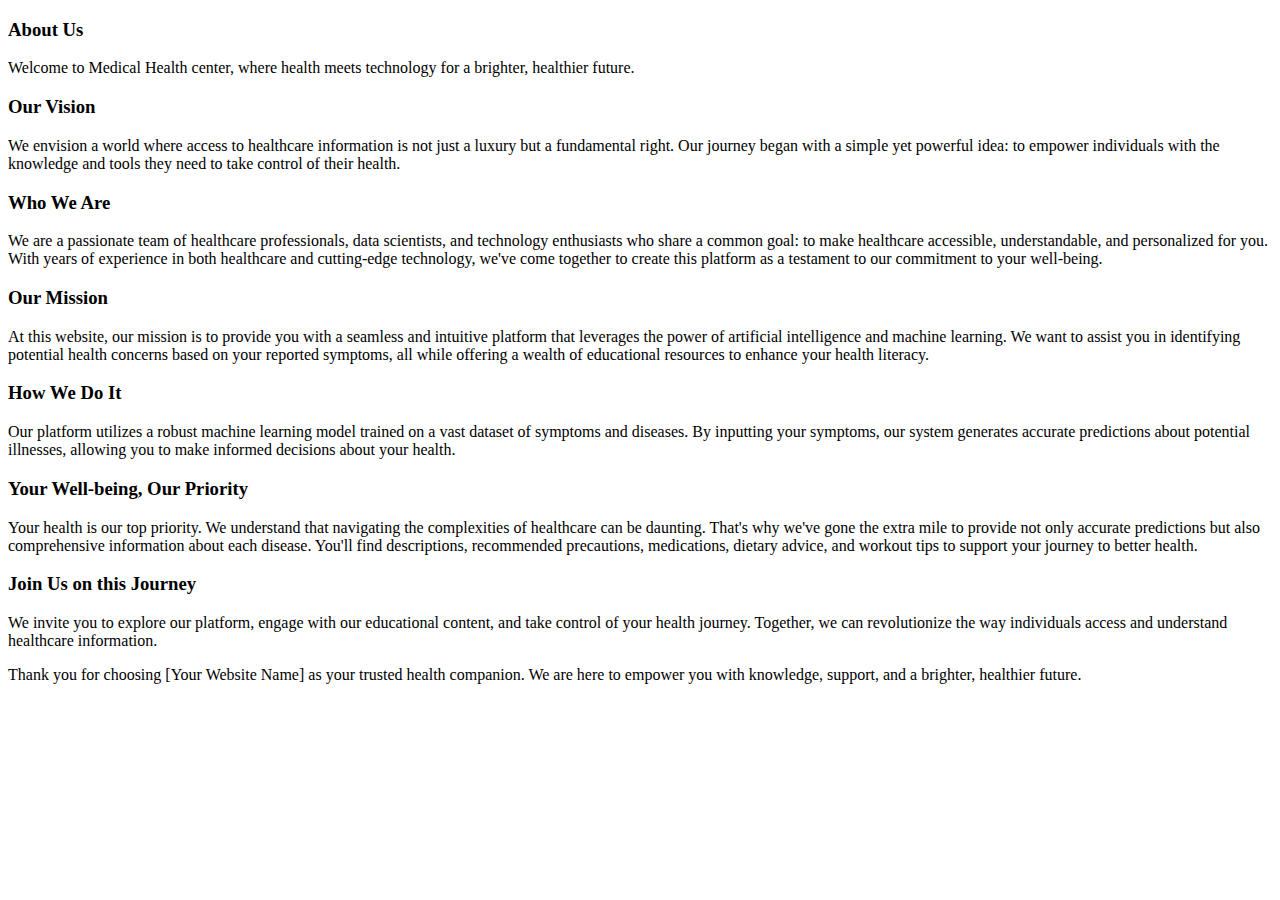
<file: templates/about.html>
<!doctype html>
<html lang="en">
  <head>
    <meta charset="utf-8">
    <meta name="viewport" content="width=device-width, initial-scale=1">
    <title>Bootstrap demo</title>
    <link href="https://cdn.jsdelivr.net/npm/bootstrap@5.3.1/dist/css/bootstrap.min.css" rel="stylesheet" integrity="sha384-4bw+/aepP/YC94hEpVNVgiZdgIC5+VKNBQNGCHeKRQN+PtmoHDEXuppvnDJzQIu9" crossorigin="anonymous">
  </head>
  <body>
    <div class="container my-4 mt-4">


     <h3> About Us</h3>

<p>Welcome to Medical Health center, where health meets technology for a brighter, healthier future.
</p>
<h3>Our Vision</h3>

<p>We envision a world where access to healthcare information is not just a luxury but a fundamental right. Our journey began with a simple yet powerful idea: to empower individuals with the knowledge and tools they need to take control of their health.
</p>
<h3>Who We Are
</h3>
<p>We are a passionate team of healthcare professionals, data scientists, and technology enthusiasts who share a common goal: to make healthcare accessible, understandable, and personalized for you. With years of experience in both healthcare and cutting-edge technology, we've come together to create this platform as a testament to our commitment to your well-being.
</p>
<h3>Our Mission</h3>

<p>At this website, our mission is to provide you with a seamless and intuitive platform that leverages the power of artificial intelligence and machine learning. We want to assist you in identifying potential health concerns based on your reported symptoms, all while offering a wealth of educational resources to enhance your health literacy.
</p>
<h3>How We Do It</h3>

<p>Our platform utilizes a robust machine learning model trained on a vast dataset of symptoms and diseases. By inputting your symptoms, our system generates accurate predictions about potential illnesses, allowing you to make informed decisions about your health.
</p>
<h3>Your Well-being, Our Priority</h3>

<p>Your health is our top priority. We understand that navigating the complexities of healthcare can be daunting. That's why we've gone the extra mile to provide not only accurate predictions but also comprehensive information about each disease. You'll find descriptions, recommended precautions, medications, dietary advice, and workout tips to support your journey to better health.
</p>
<h3>Join Us on this Journey
</h3>
<p>We invite you to explore our platform, engage with our educational content, and take control of your health journey. Together, we can revolutionize the way individuals access and understand healthcare information.
</p>
<p>Thank you for choosing [Your Website Name] as your trusted health companion. We are here to empower you with knowledge, support, and a brighter, healthier future.
</p>

    </div>
    <script src="https://cdn.jsdelivr.net/npm/bootstrap@5.3.1/dist/js/bootstrap.bundle.min.js" integrity="sha384-HwwvtgBNo3bZJJLYd8oVXjrBZt8cqVSpeBNS5n7C8IVInixGAoxmnlMuBnhbgrkm" crossorigin="anonymous"></script>
  </body>
</html>
</file>
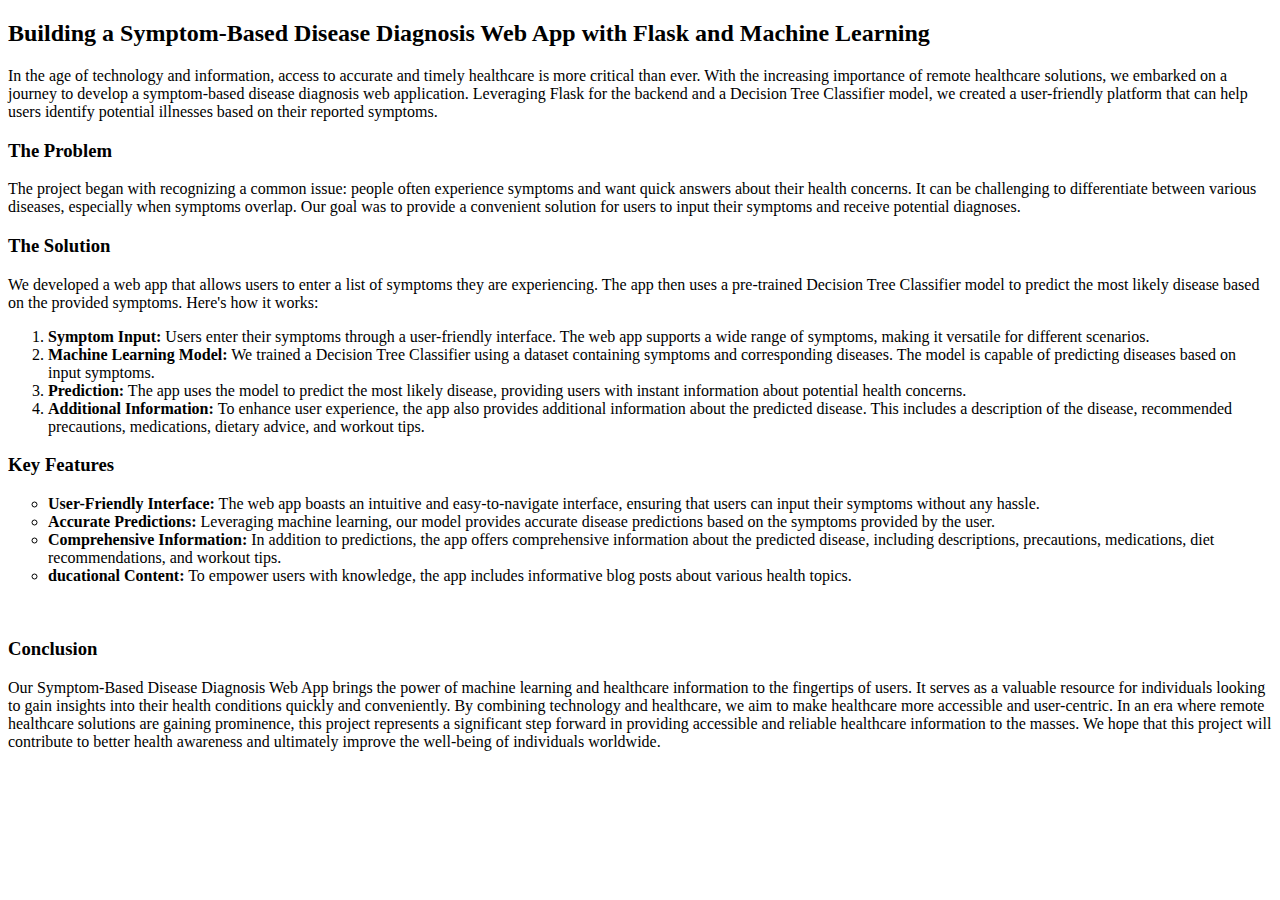
<file: templates/blog.html>
<!doctype html>
<html lang="en">
  <head>
    <meta charset="utf-8">
    <meta name="viewport" content="width=device-width, initial-scale=1">
    <title>Blog Post</title>
    <link href="https://cdn.jsdelivr.net/npm/bootstrap@5.3.1/dist/css/bootstrap.min.css" rel="stylesheet" integrity="sha384-4bw+/aepP/YC94hEpVNVgiZdgIC5+VKNBQNGCHeKRQN+PtmoHDEXuppvnDJzQIu9" crossorigin="anonymous">
  </head>
  <body>
    <div class="container my-4 mt-4">

        <h2 class="text-center"> Building a Symptom-Based Disease Diagnosis Web App with Flask and Machine Learning</h2>
        <p>In the age of technology and information, access to accurate and timely healthcare is more critical than ever. With the increasing importance of remote healthcare solutions, we embarked on a journey to develop a symptom-based disease diagnosis web application. Leveraging Flask for the backend and a Decision Tree Classifier model, we created a user-friendly platform that can help users identify potential illnesses based on their reported symptoms.</p>

        <h3>The Problem</h3>
        <p>The project began with recognizing a common issue: people often experience symptoms and want quick answers about their health concerns. It can be challenging to differentiate between various diseases, especially when symptoms overlap. Our goal was to provide a convenient solution for users to input their symptoms and receive potential diagnoses.</p>

        <h3>The Solution</h3>
        <p>We developed a web app that allows users to enter a list of symptoms they are experiencing. The app then uses a pre-trained Decision Tree Classifier model to predict the most likely disease based on the provided symptoms. Here's how it works:</p>

        <ol>
            <li><b><strong>Symptom Input:</strong></b> Users enter their symptoms through a user-friendly interface. The web app supports a wide range of symptoms, making it versatile for different scenarios.</li>
            <li><b><strong>Machine Learning Model:</strong></b> We trained a Decision Tree Classifier using a dataset containing symptoms and corresponding diseases. The model is capable of predicting diseases based on input symptoms.</li>
            <li><b><strong>Prediction:</strong></b> The app uses the model to predict the most likely disease, providing users with instant information about potential health concerns.</li>
            <li><b><strong>Additional Information: </strong></b> To enhance user experience, the app also provides additional information about the predicted disease. This includes a description of the disease, recommended precautions, medications, dietary advice, and workout tips.</li>

        </ol>

        <h3>Key Features</h3>
        <ul type="circle">
            <li><b><strong>User-Friendly Interface:</strong></b> The web app boasts an intuitive and easy-to-navigate interface, ensuring that users can input their symptoms without any hassle.</li>
            <li><b><strong>Accurate Predictions:</strong></b> Leveraging machine learning, our model provides accurate disease predictions based on the symptoms provided by the user.</li>
            <li><b><strong>Comprehensive Information: </strong></b>In addition to predictions, the app offers comprehensive information about the predicted disease, including descriptions, precautions, medications, diet recommendations, and workout tips.</li>
            <li><b><strong>ducational Content:</strong></b> To empower users with knowledge, the app includes informative blog posts about various health topics.</li>
        </ul>

        <br>

        <h3>Conclusion</h3>
        <p>Our Symptom-Based Disease Diagnosis Web App brings the power of machine learning and healthcare information to the fingertips of users. It serves as a valuable resource for individuals looking to gain insights into their health conditions quickly and conveniently. By combining technology and healthcare, we aim to make healthcare more accessible and user-centric.

In an era where remote healthcare solutions are gaining prominence, this project represents a significant step forward in providing accessible and reliable healthcare information to the masses. We hope that this project will contribute to better health awareness and ultimately improve the well-being of individuals worldwide.</p>

    </div>
    <script src="https://cdn.jsdelivr.net/npm/bootstrap@5.3.1/dist/js/bootstrap.bundle.min.js" integrity="sha384-HwwvtgBNo3bZJJLYd8oVXjrBZt8cqVSpeBNS5n7C8IVInixGAoxmnlMuBnhbgrkm" crossorigin="anonymous"></script>
  </body>
</html>
</file>
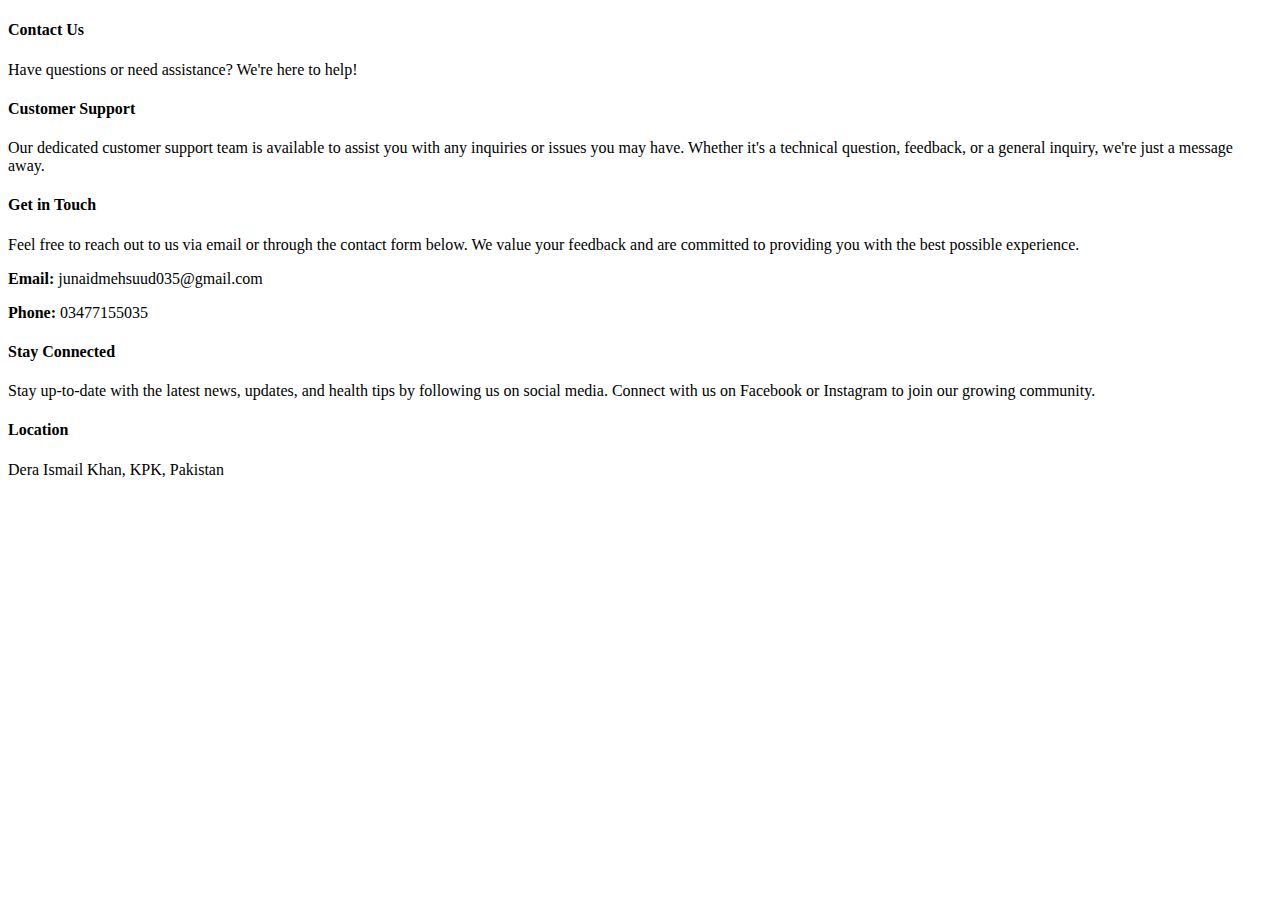
<file: templates/contact.html>
<!doctype html>
<html lang="en">
  <head>
    <meta charset="utf-8">
    <meta name="viewport" content="width=device-width, initial-scale=1">
    <title>Bootstrap demo</title>
    <link href="https://cdn.jsdelivr.net/npm/bootstrap@5.3.1/dist/css/bootstrap.min.css" rel="stylesheet" integrity="sha384-4bw+/aepP/YC94hEpVNVgiZdgIC5+VKNBQNGCHeKRQN+PtmoHDEXuppvnDJzQIu9" crossorigin="anonymous">
  </head>
  <body>
    <div class="container my-4 mt-4">

<h4>      Contact Us
</h4>
<p>Have questions or need assistance? We're here to help!
</p>
<h4>Customer Support
</h4>
<p>Our dedicated customer support team is available to assist you with any inquiries or issues you may have. Whether it's a technical question, feedback, or a general inquiry, we're just a message away.
</p>
<h4>Get in Touch
</h4>
<p>Feel free to reach out to us via email or through the contact form below. We value your feedback and are committed to providing you with the best possible experience.
</p>
<p><b>Email:</b> junaidmehsuud035@gmail.com</p>
<p><b>Phone:</b> 03477155035</p>


<h4>Stay Connected</h4>
<p>Stay up-to-date with the latest news, updates, and health tips by following us on social media. Connect with us on Facebook or Instagram to join our growing community.
</p>
<h4>Location
</h4>
<p>Dera Ismail Khan, KPK, Pakistan</p>



    </div>
    <script src="https://cdn.jsdelivr.net/npm/bootstrap@5.3.1/dist/js/bootstrap.bundle.min.js" integrity="sha384-HwwvtgBNo3bZJJLYd8oVXjrBZt8cqVSpeBNS5n7C8IVInixGAoxmnlMuBnhbgrkm" crossorigin="anonymous"></script>
  </body>
</html>
</file>
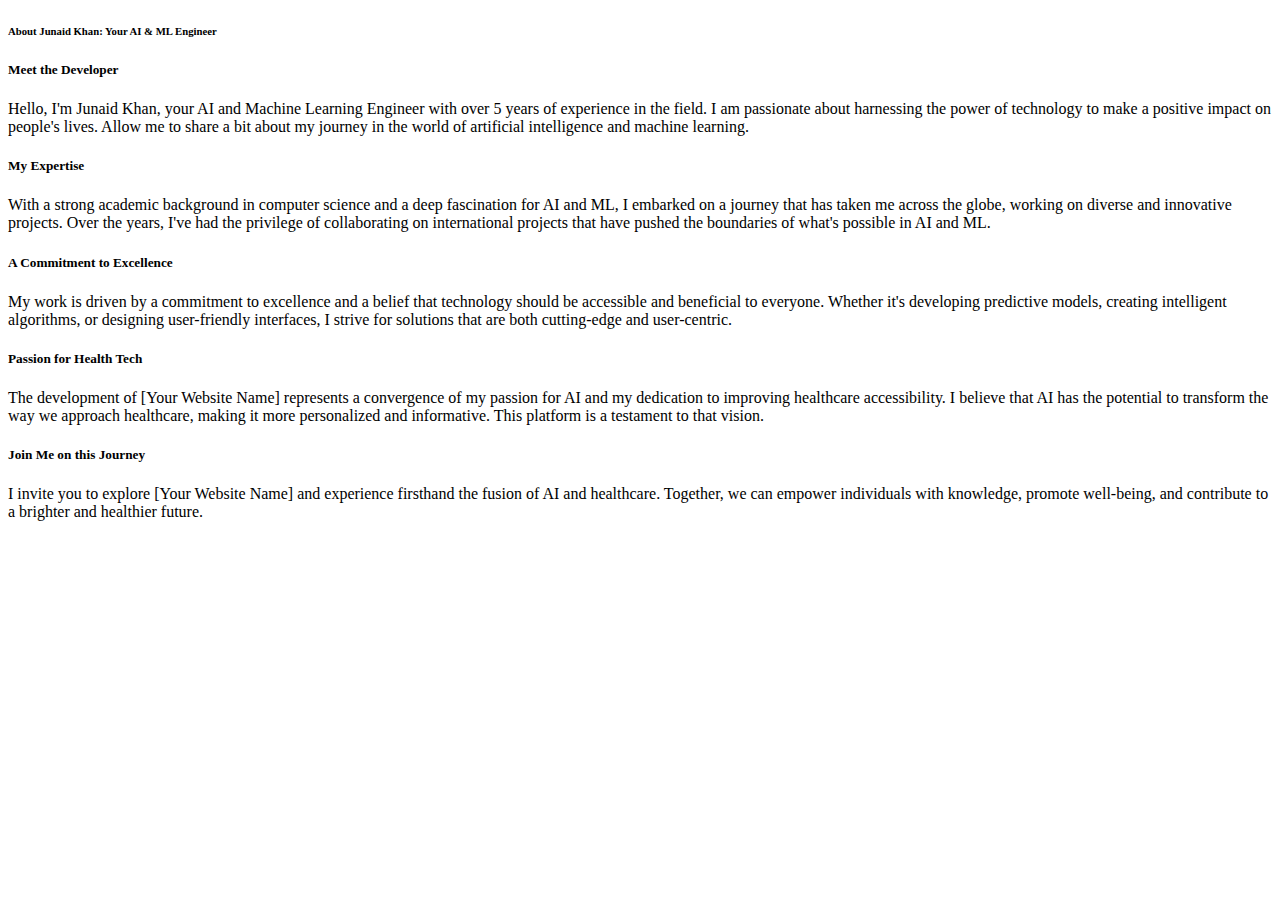
<file: templates/developer.html>
<!doctype html>
<html lang="en">
  <head>
    <meta charset="utf-8">
    <meta name="viewport" content="width=device-width, initial-scale=1">
    <title>Bootstrap demo</title>
    <link href="https://cdn.jsdelivr.net/npm/bootstrap@5.3.1/dist/css/bootstrap.min.css" rel="stylesheet" integrity="sha384-4bw+/aepP/YC94hEpVNVgiZdgIC5+VKNBQNGCHeKRQN+PtmoHDEXuppvnDJzQIu9" crossorigin="anonymous">
  </head>
  <body>

  <div class="container my-4 mt-4">
<h6>    About Junaid Khan: Your AI & ML Engineer
</h6>
<h5>Meet the Developer</h5>

<p>Hello, I'm Junaid Khan, your AI and Machine Learning Engineer with over 5 years of experience in the field. I am passionate about harnessing the power of technology to make a positive impact on people's lives. Allow me to share a bit about my journey in the world of artificial intelligence and machine learning.
</p>
<h5>My Expertise
</h5>
<p>With a strong academic background in computer science and a deep fascination for AI and ML, I embarked on a journey that has taken me across the globe, working on diverse and innovative projects. Over the years, I've had the privilege of collaborating on international projects that have pushed the boundaries of what's possible in AI and ML.
</p>
<h5>A Commitment to Excellence
</h5>
<p>My work is driven by a commitment to excellence and a belief that technology should be accessible and beneficial to everyone. Whether it's developing predictive models, creating intelligent algorithms, or designing user-friendly interfaces, I strive for solutions that are both cutting-edge and user-centric.
</p>
<h5>Passion for Health Tech
</h5>
<p>The development of [Your Website Name] represents a convergence of my passion for AI and my dedication to improving healthcare accessibility. I believe that AI has the potential to transform the way we approach healthcare, making it more personalized and informative. This platform is a testament to that vision.
</p>
<h5>Join Me on this Journey
</h5>
<p>I invite you to explore [Your Website Name] and experience firsthand the fusion of AI and healthcare. Together, we can empower individuals with knowledge, promote well-being, and contribute to a brighter and healthier future.
</p>
  </div>
    <script src="https://cdn.jsdelivr.net/npm/bootstrap@5.3.1/dist/js/bootstrap.bundle.min.js" integrity="sha384-HwwvtgBNo3bZJJLYd8oVXjrBZt8cqVSpeBNS5n7C8IVInixGAoxmnlMuBnhbgrkm" crossorigin="anonymous"></script>
  </body>
</html>
</file>
